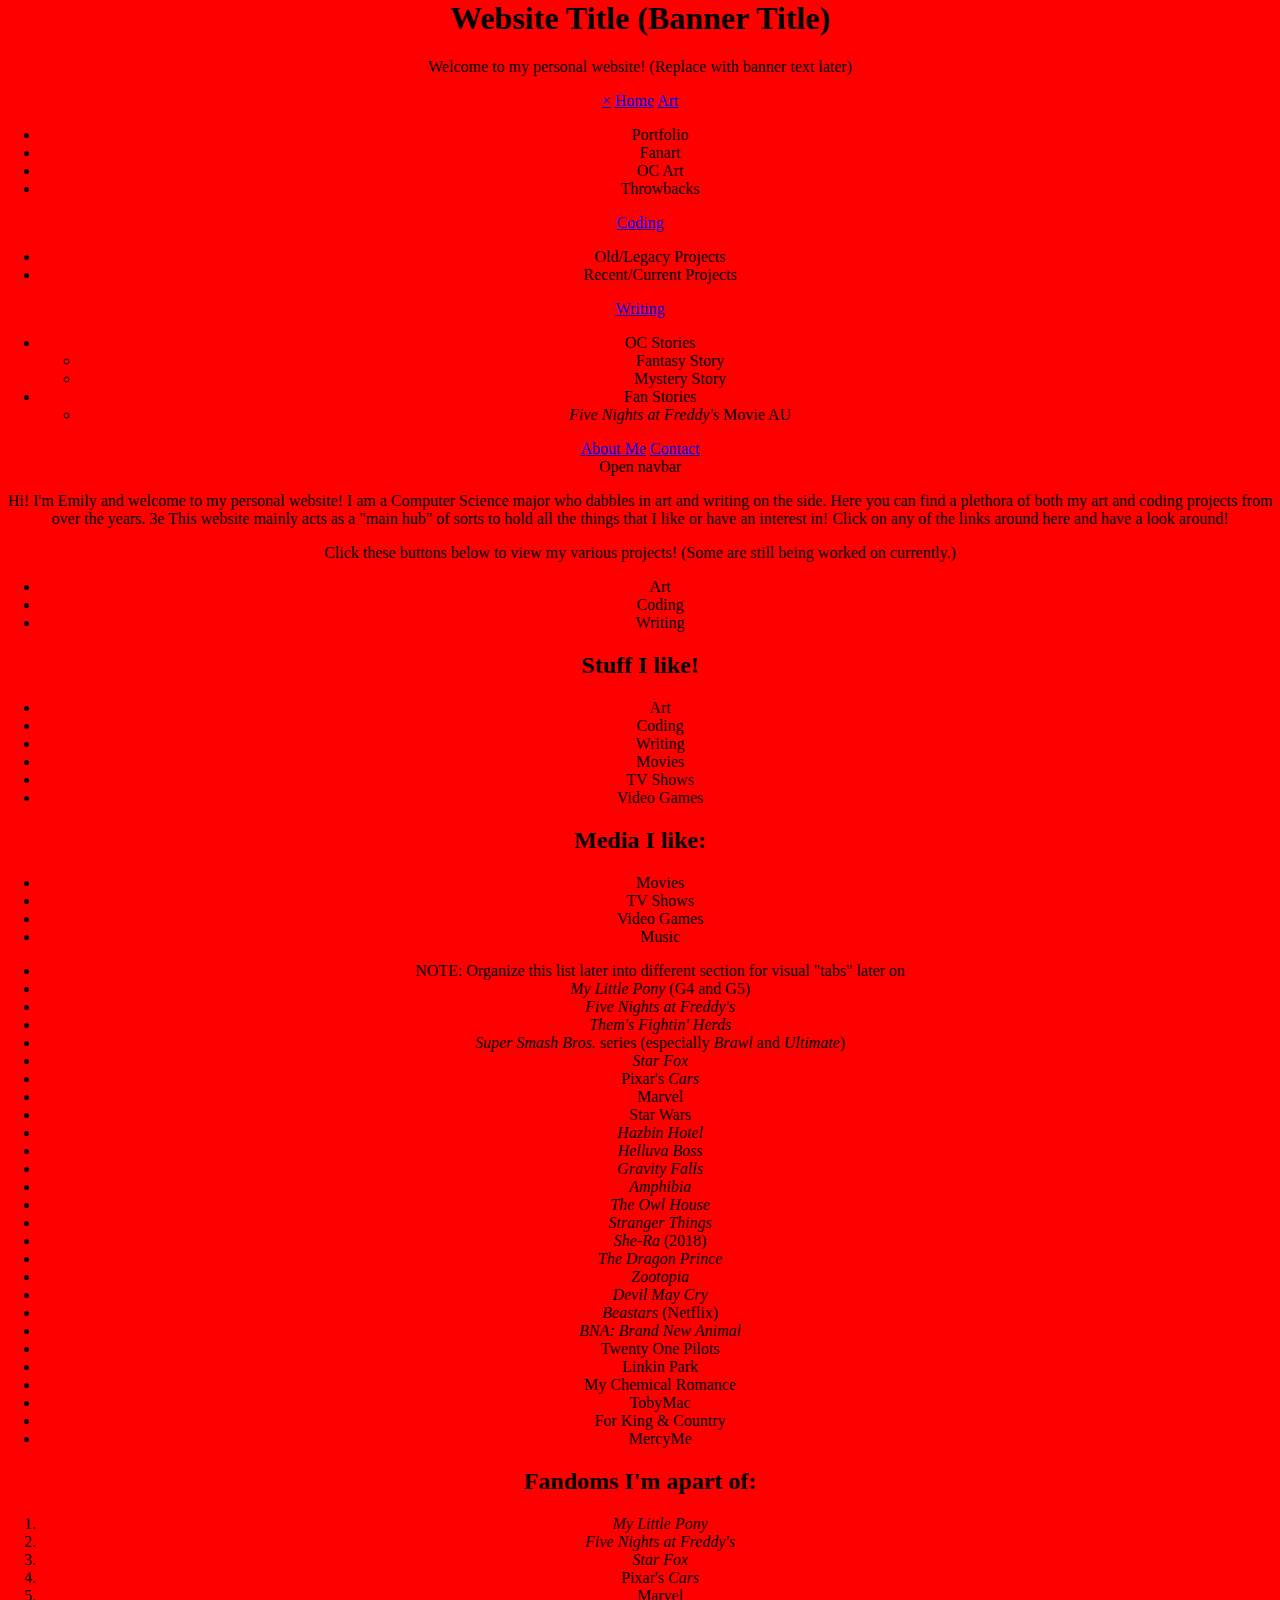
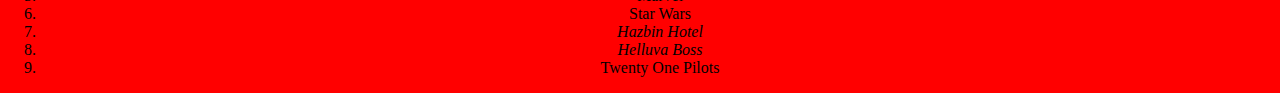
<file: index.html>
<html lang="en">
<head>
    <meta charset="UTF-8">
    <meta name="viewport" content="width=device-width, initial-scale=1.0">
    <title>Home</title>
    <link rel="stylesheet" href="styles.css">
</head>
<body>
    <!--Put banner code here-->
    <div class="home-banner">
        <h1>Website Title (Banner Title)</h1>
        <p>Welcome to my personal website! (Replace with banner text later)</p>
    </div>

<!---------------------------------------------->


    <!--Put side nav bar code here-->
    <!--Gonna have to use HTML, CSS, and JS for this-->
    <!--TODO: CHANGE ALL URLS-->

    <div id="mySidenav" class="sidenav">
        <a href="javascript:void(0)" class="closebtn"
        onclick="closeNav()">&times;</a>

        <a href="#">Home</a>
        <a href="#">Art</a>
            <ul>
                <li>Portfolio</li>
                <li>Fanart</li>
                <li>OC Art</li>
                <li>Throwbacks</li>
            </ul>

        <a href="#">Coding</a>
            <ul>
                <li>Old/Legacy Projects</li>
                <li>Recent/Current Projects</li>
            </ul>

        <a href="#">Writing</a>
            <ul>
                <li>OC Stories</li>
                    <ul>
                        <li>Fantasy Story</li>
                        <li>Mystery Story</li>
                    </ul>
                <li>Fan Stories</li>
                    <ul>
                        <li><i>Five Nights at Freddy's </i>Movie AU</li>
                    </ul>
            </ul>

        <a href="#">About Me</a>

        <a href="#">Contact</a>
    </div>

    <!--Use any element to open the sidenav bar-->
    <span onclick="openNav()">Open navbar</span>


<!---------------------------------------------->

    <!--Put pics and description box code here-->
    <p>Hi! I'm Emily and welcome to my personal website! 
        I am a Computer Science major who dabbles in art and writing on the side. 
        Here you can find a plethora of both my art and coding projects from over the years. 3e 
        This website mainly acts as a "main hub" of sorts to hold all the things 
        that I like or have an interest in! Click on any of the links around here 
        and have a look around!
    </p>

    <p>Click these buttons below to view my various projects! 
        (Some are still being worked on currently.)
    </p>
    <ul>
        <li>Art</li>
        <li>Coding</li>
        <li>Writing</li>
    </ul>

<!---------------------------------------------->

<!--Have these sections be either in separate boxes or one box with mini tabs and dropdowns? This is CSS stuff probably-->
<div>
    <h2>Stuff I like!</h2>
    <ul>
        <li>Art</li>
        <li>Coding</li>
        <li>Writing</li>
        <li>Movies</li>
        <li>TV Shows</li>
        <li>Video Games</li>
    </ul>
</div>

<div>
    <h2>Media I like:</h2>
    <ul>
        <li>Movies</li>
        <li>TV Shows</li>
        <li>Video Games</li>
        <li>Music</li>
        
    </ul>
    <p></p> <!--breaker space-->
    <ul>
        <li>NOTE: Organize this list later into different section for visual "tabs" later on</li>
        <li><i>My Little Pony</i> (G4 and G5)</li>
        <li><i>Five Nights at Freddy's</i></li>
        <li><i>Them's Fightin' Herds</i></li>
        <li><i>Super Smash Bros.</i> series (especially <i>Brawl</i> and <i>Ultimate</i>)</li>
        <li><i>Star Fox</i></li>
        <li>Pixar's <i>Cars</i></li>
        <li>Marvel</li>
        <li>Star Wars</li>
        <li><i>Hazbin Hotel</i></li>
        <li><i>Helluva Boss</i></li>
        <li><i>Gravity Falls</i></li>
        <li><i>Amphibia</i></li>
        <li><i>The Owl House</i></li>
        <li><i>Stranger Things</i></li>
        <li><i>She-Ra</i> (2018)</li>
        <li><i>The Dragon Prince</i></li>
        <li><i>Zootopia</i></li>
        <li><i>Devil May Cry</i></li>
        <li><i>Beastars</i> (Netflix)</li>
        <li><i>BNA: Brand New Animal</i></li>
        <li>Twenty One Pilots</li>
        <li>Linkin Park</li>
        <li>My Chemical Romance</li>
        <li>TobyMac</li>
        <li>For King & Country</li>
        <li>MercyMe</li>
    </ul>
</div>

<div>
    <h2>Fandoms I'm apart of:</h2>
    <ol>
        <li><i>My Little Pony</i></li>
        <li><i>Five Nights at Freddy's</i></li>
        <li><i>Star Fox</i></li>
        <li>Pixar's <i>Cars</i></li>
        <li>Marvel</li>
        <li>Star Wars</li>
        <li><i>Hazbin Hotel</i></li>
        <li><i>Helluva Boss</i></li>   
        <li>Twenty One Pilots</li>
    </ol>
</div>


    

</body>
</html>
</file>
<file: styles.css>
body {
    margin: 0;
    background: red;
    text-align: center;
}
</file>
